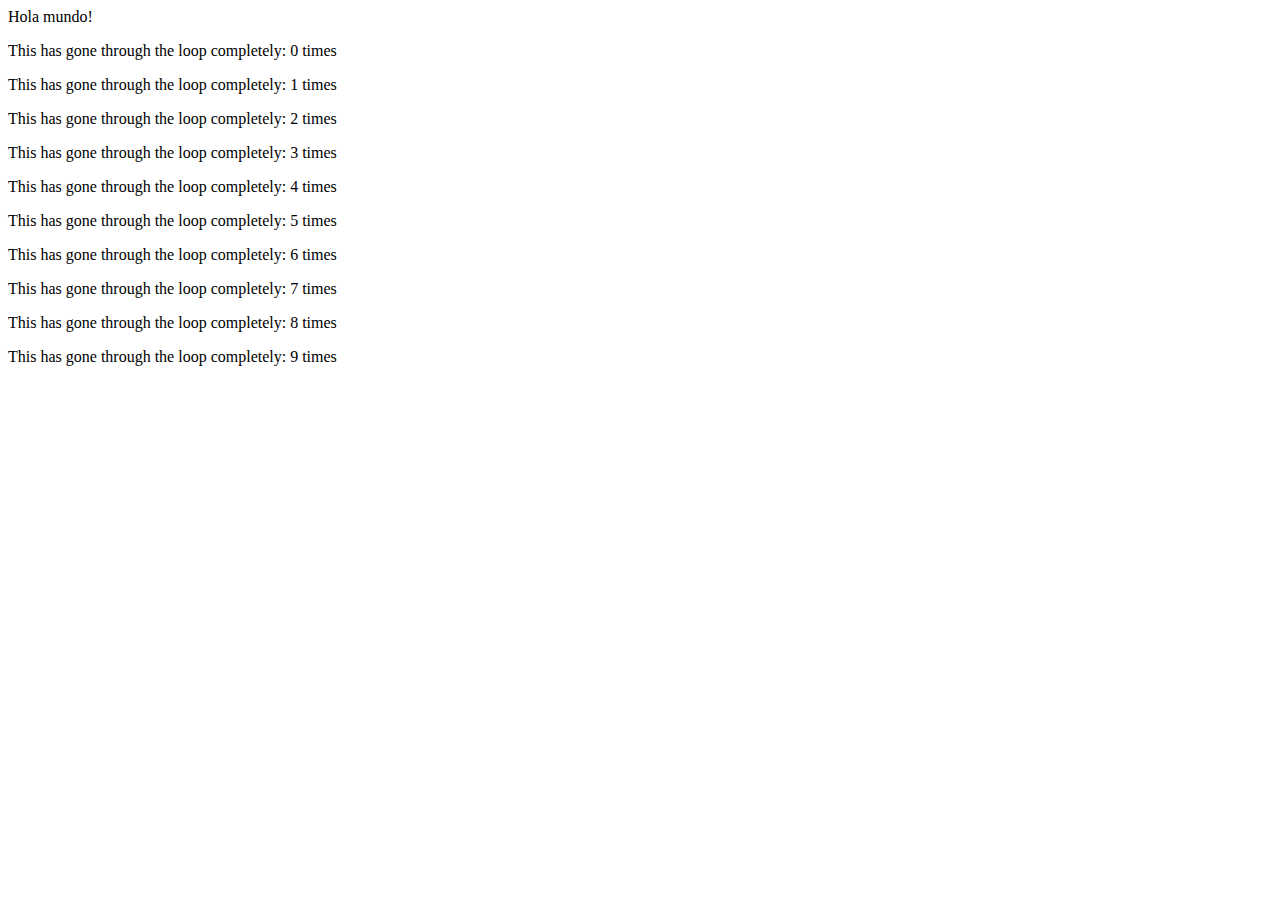
<file: Clase10/1-JQuery/index.html>
<!DOCTYPE html>
<html lang="en">
<head>
    <meta charset="UTF-8">
    <meta http-equiv="X-UA-Compatible" content="IE=edge">
    <meta name="viewport" content="width=device-width, initial-scale=1.0">
    <script src="https://ajax.googleapis.com/ajax/libs/jquery/3.3.1/jquery.min.js"></script>ojo con esta línea!
    <script src="js/1-jquery.js"></script> 
    <title>DOM Example</title>
</head>
<body>
    <!--Al igual que nuestro ejemplo con JS, este body no tiene elementos-->
</body>
</html>
</file>
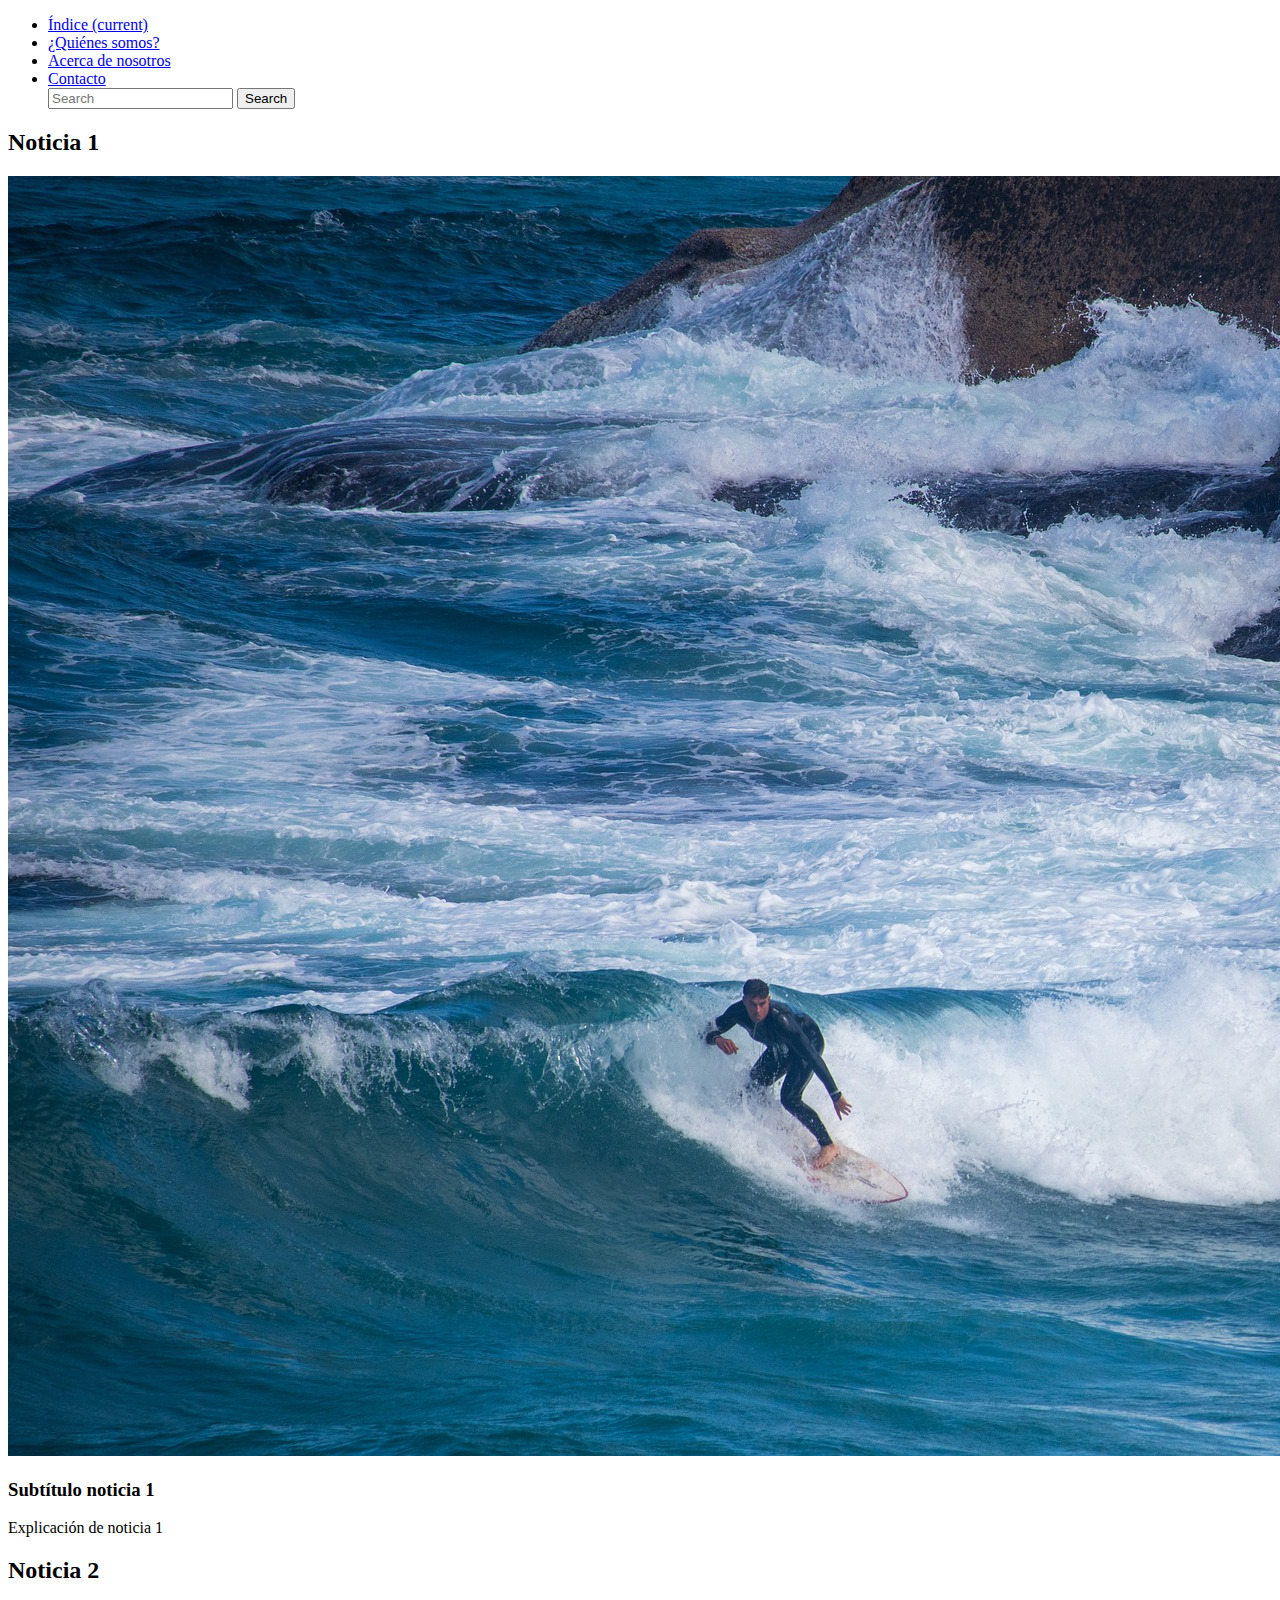
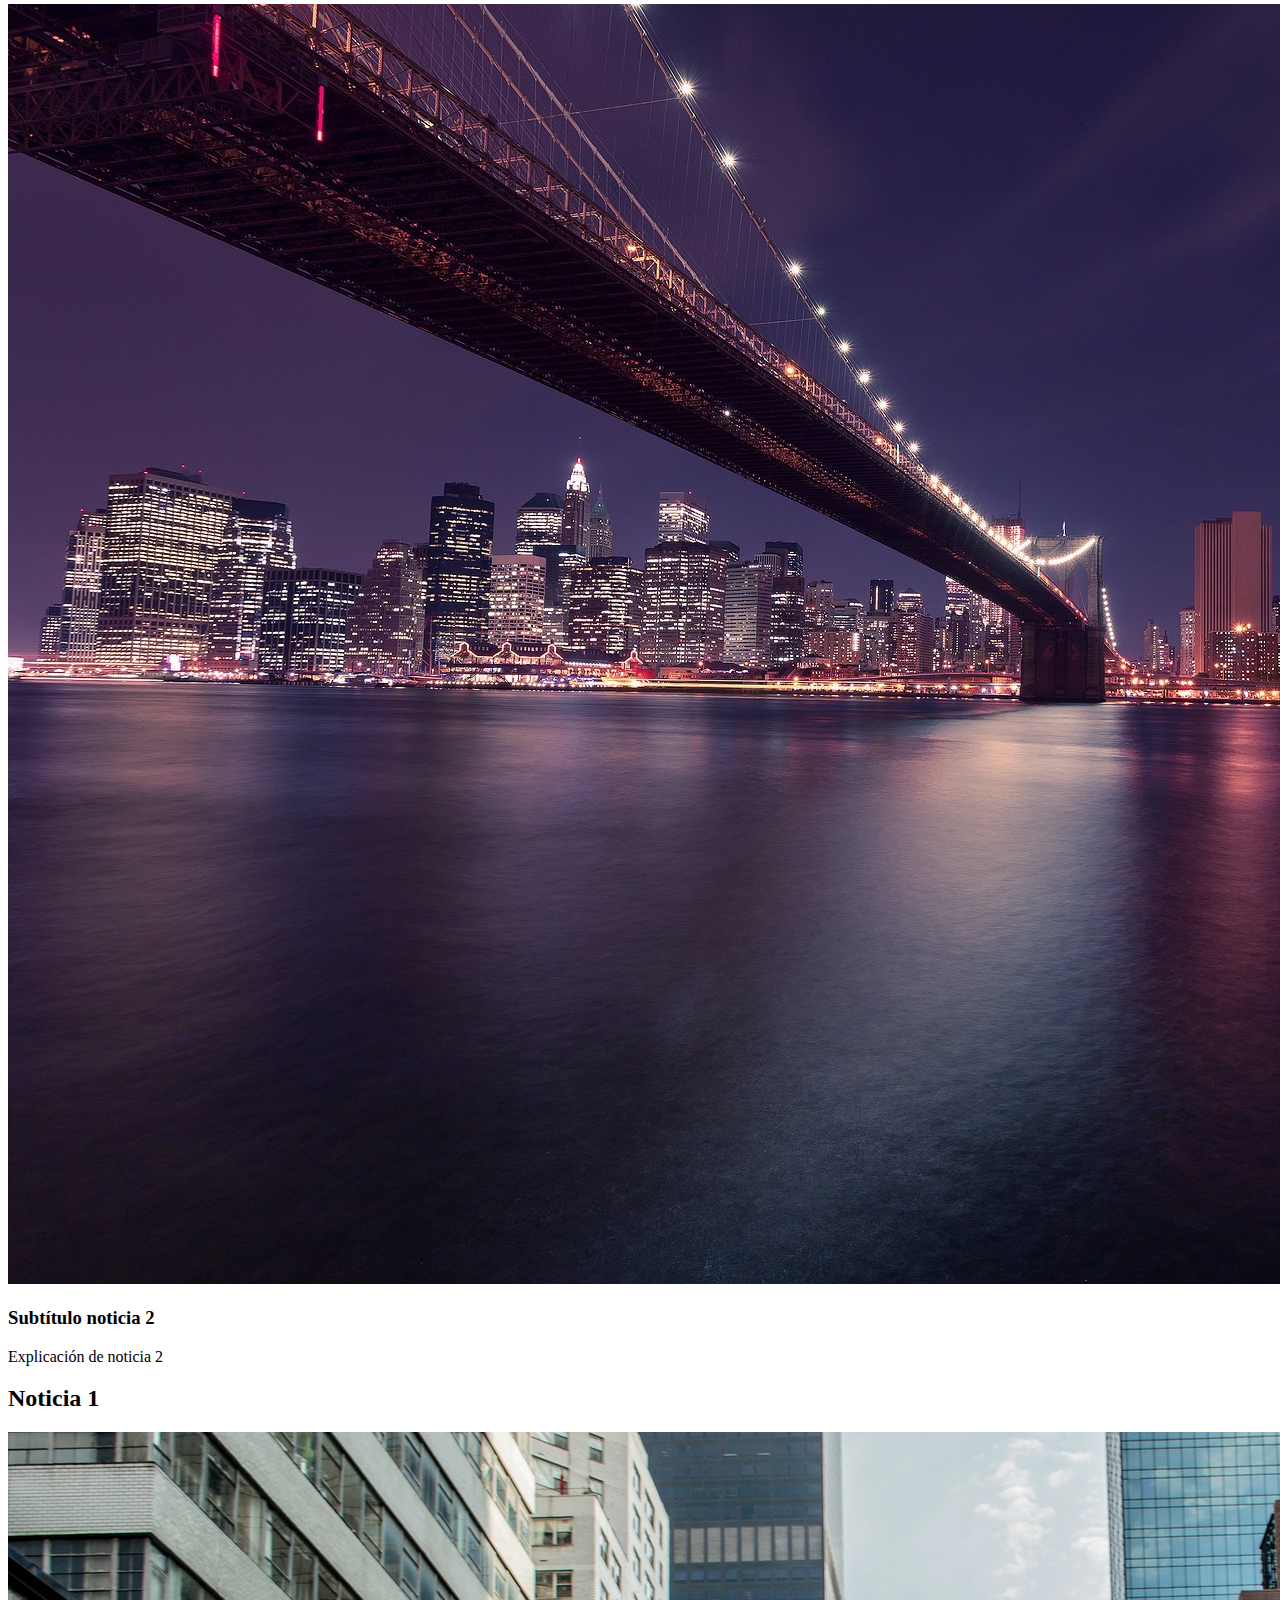
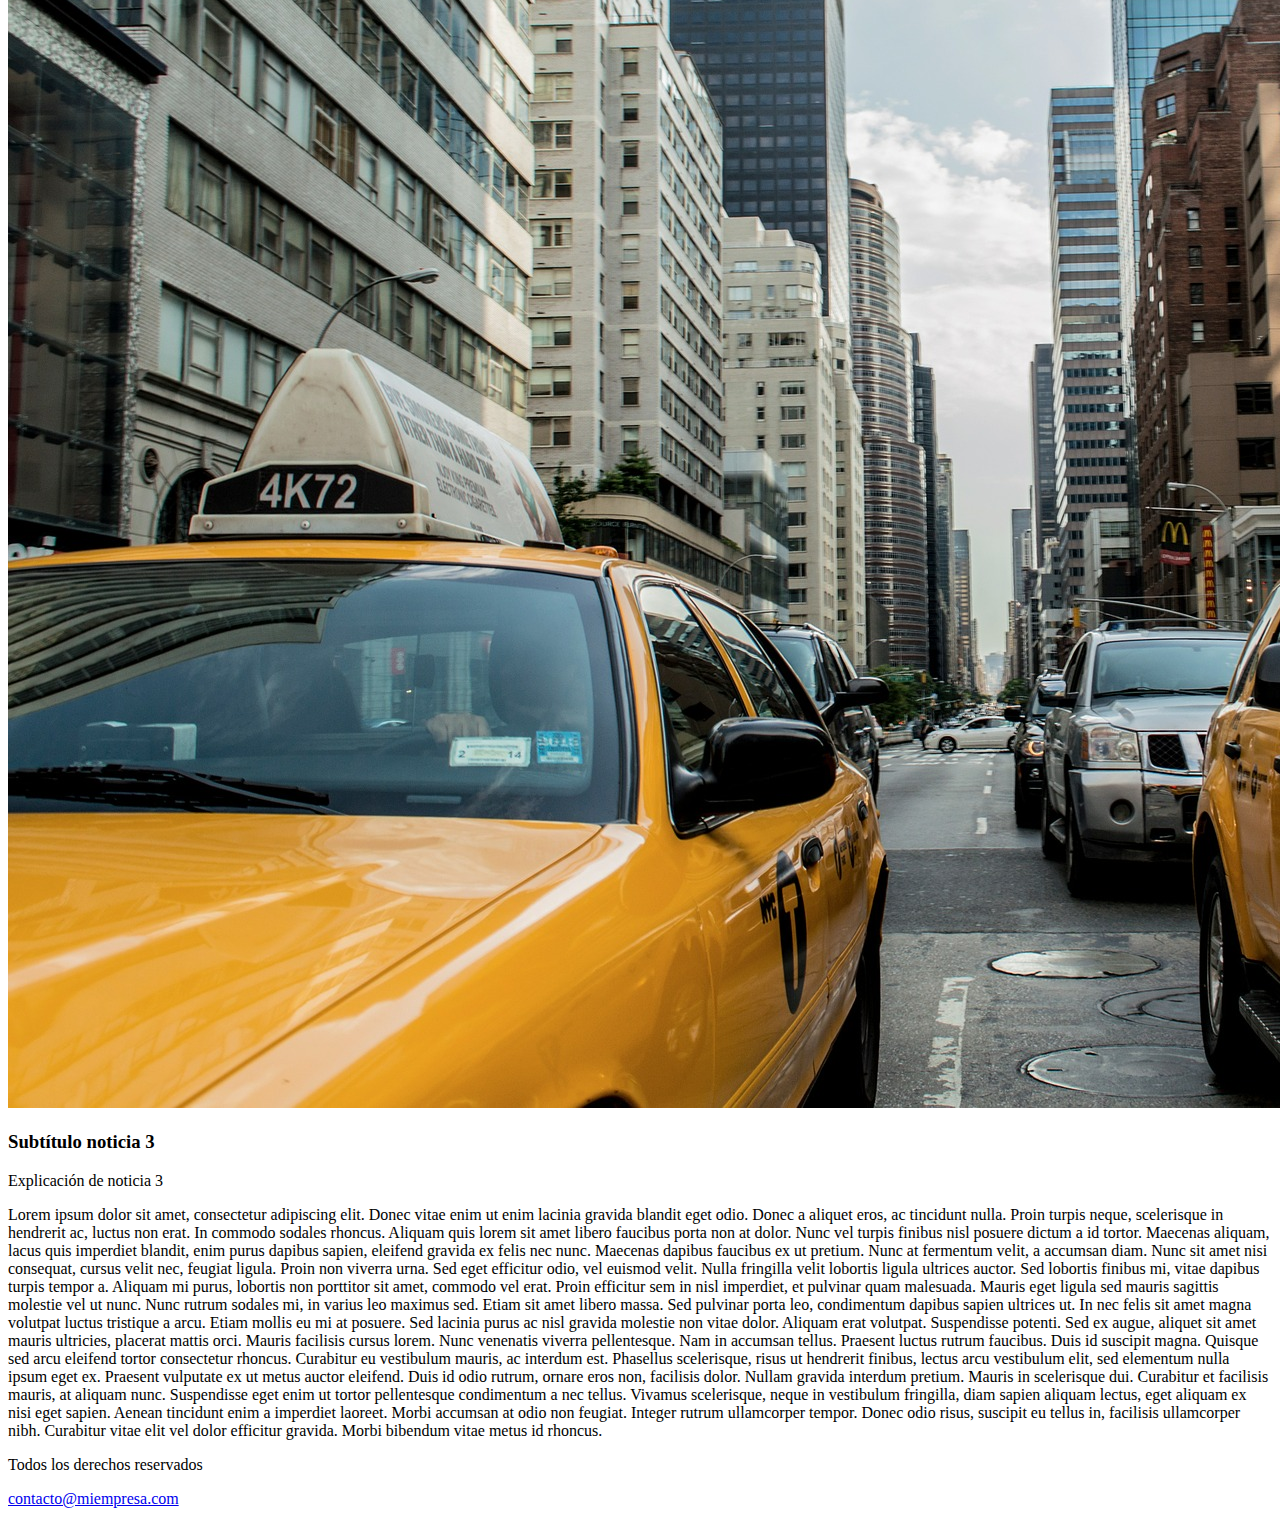
<file: Clase10/2-Bootstrap/index.html>
<!DOCTYPE html>
<html lang="en">
  <head>
    <meta charset="UTF-8" />
    <meta http-equiv="X-UA-Compatible" content="IE=edge" />
    <meta name="viewport" content="width=device-width, initial-scale=1.0" />
    <link
      rel="stylesheet"
      href="https://stackpath.bootstrapcdn.com/bootstrap/4.1.3/css/bootstrap.min.css"
      integrity="sha384-MCw98/SFnGE8fJT3GXwEOngsV7Zt27NXFoaoApmYm81iuXoPkFOJwJ8ERdknLPMO"
      crossorigin="anonymous"
    />
    <script
      src="https://code.jquery.com/jquery-3.3.1.slim.min.js"
      integrity="sha384-q8i/X+965DzO0rT7abK41JStQIAqVgRVzpbzo5smXKp4YfRvH+8abtTE1Pi6jizo"
      crossorigin="anonymous"
    ></script>
    <script
      src="https://cdnjs.cloudflare.com/ajax/libs/popper.js/1.14.3/umd/popper.min.js"
      integrity="sha384-ZMP7rVo3mIykV+2+9J3UJ46jBk0WLaUAdn689aCwoqbBJiSnjAK/l8WvCWPIPm49"
      crossorigin="anonymous"
    ></script>
    <script
      src="https://stackpath.bootstrapcdn.com/bootstrap/4.1.3/js/bootstrap.min.js"
      integrity="sha384-ChfqqxuZUCnJSK3+MXmPNIyE6ZbWh2IMqE241rYiqJxyMiZ6OW/JmZQ5stwEULTy"
      crossorigin="anonymous"
    ></script>

    <title>Mi empresa web page</title>
  </head>
  <body>
    <header>
      <nav class="navbar navbar-expand-lg navbar-scroll navbar-light bg-light border border-primary">
        <div class="collapse navbar-collapse" id="navbarNav">
          <ul class="navbar-nav">
            <li class="nav-item active">
              <a class="nav-link" href="#"
                >Índice <span class="sr-only">(current)</span></a
              >
            </li>
            <li class="nav-item">
              <a class="nav-link" href="#">¿Quiénes somos?</a>
            </li>
            <li class="nav-item">
              <a class="nav-link" href="#">Acerca de nosotros</a>
            </li>
            <li class="nav-item">
              <a class="nav-link disabled" href="#">Contacto</a>
            </li>
            <form class="d-flex">
              <input class="form-control me-2" type="search" placeholder="Search" aria-label="Search">
              <button class="btn btn-outline-success bg-secondary" type="submit">Search</button>
            </form>
          </ul>
        </div>
      </nav>
    </header>
    <main>
      <section>
        <section class="card border border-secondary bg-primary float-left" style="width: calc(100%/3);">
          <h2>Noticia 1</h2>
          <img src="images/foto1.jpg" alt="Esta es la primera foto" />
          <h3>Subtítulo noticia 1</h3>
          <p>Explicación de noticia 1</p>
        </section>
        <section class="card border border-secondary bg-primary float-left" style="width: calc(100%/3);">
          <h2>Noticia 2</h2>
          <img src="images/foto2.jpg" alt="Esta es la segunda foto" />
          <h3>Subtítulo noticia 2</h3>
          <p>Explicación de noticia 2</p>
        </section>
        <section class="card border border-secondary bg-primary float-left" style="width: calc(100%/3);">
          <h2>Noticia 1</h2>
          <img src="images/foto3.jpg" alt="Esta es la tercera foto" />
          <h3>Subtítulo noticia 3</h3>
          <p>Explicación de noticia 3</p>
        </section>
      </section>
      <div class="clearfix"></div>
      <section class=>
        <p>
          Lorem ipsum dolor sit amet, consectetur adipiscing elit. Donec vitae
          enim ut enim lacinia gravida blandit eget odio. Donec a aliquet eros,
          ac tincidunt nulla. Proin turpis neque, scelerisque in hendrerit ac,
          luctus non erat. In commodo sodales rhoncus. Aliquam quis lorem sit
          amet libero faucibus porta non at dolor. Nunc vel turpis finibus nisl
          posuere dictum a id tortor. Maecenas aliquam, lacus quis imperdiet
          blandit, enim purus dapibus sapien, eleifend gravida ex felis nec
          nunc. Maecenas dapibus faucibus ex ut pretium. Nunc at fermentum
          velit, a accumsan diam. Nunc sit amet nisi consequat, cursus velit
          nec, feugiat ligula. Proin non viverra urna. Sed eget efficitur odio,
          vel euismod velit. Nulla fringilla velit lobortis ligula ultrices
          auctor. Sed lobortis finibus mi, vitae dapibus turpis tempor a.
          Aliquam mi purus, lobortis non porttitor sit amet, commodo vel erat.
          Proin efficitur sem in nisl imperdiet, et pulvinar quam malesuada.
          Mauris eget ligula sed mauris sagittis molestie vel ut nunc. Nunc
          rutrum sodales mi, in varius leo maximus sed. Etiam sit amet libero
          massa. Sed pulvinar porta leo, condimentum dapibus sapien ultrices ut.
          In nec felis sit amet magna volutpat luctus tristique a arcu. Etiam
          mollis eu mi at posuere. Sed lacinia purus ac nisl gravida molestie
          non vitae dolor. Aliquam erat volutpat. Suspendisse potenti. Sed ex
          augue, aliquet sit amet mauris ultricies, placerat mattis orci. Mauris
          facilisis cursus lorem. Nunc venenatis viverra pellentesque. Nam in
          accumsan tellus. Praesent luctus rutrum faucibus. Duis id suscipit
          magna. Quisque sed arcu eleifend tortor consectetur rhoncus. Curabitur
          eu vestibulum mauris, ac interdum est. Phasellus scelerisque, risus ut
          hendrerit finibus, lectus arcu vestibulum elit, sed elementum nulla
          ipsum eget ex. Praesent vulputate ex ut metus auctor eleifend. Duis id
          odio rutrum, ornare eros non, facilisis dolor. Nullam gravida interdum
          pretium. Mauris in scelerisque dui. Curabitur et facilisis mauris, at
          aliquam nunc. Suspendisse eget enim ut tortor pellentesque condimentum
          a nec tellus. Vivamus scelerisque, neque in vestibulum fringilla, diam
          sapien aliquam lectus, eget aliquam ex nisi eget sapien. Aenean
          tincidunt enim a imperdiet laoreet. Morbi accumsan at odio non
          feugiat. Integer rutrum ullamcorper tempor. Donec odio risus, suscipit
          eu tellus in, facilisis ullamcorper nibh. Curabitur vitae elit vel
          dolor efficitur gravida. Morbi bibendum vitae metus id rhoncus.
        </p>
      </section>
    </main>
    <footer>
      <p class="float-left">Todos los derechos reservados  </p>
      <p><a href="mailto:contacto@miempresa.com">contacto@miempresa.com</a></p>
    </footer>
  </body>
</html>
</file>
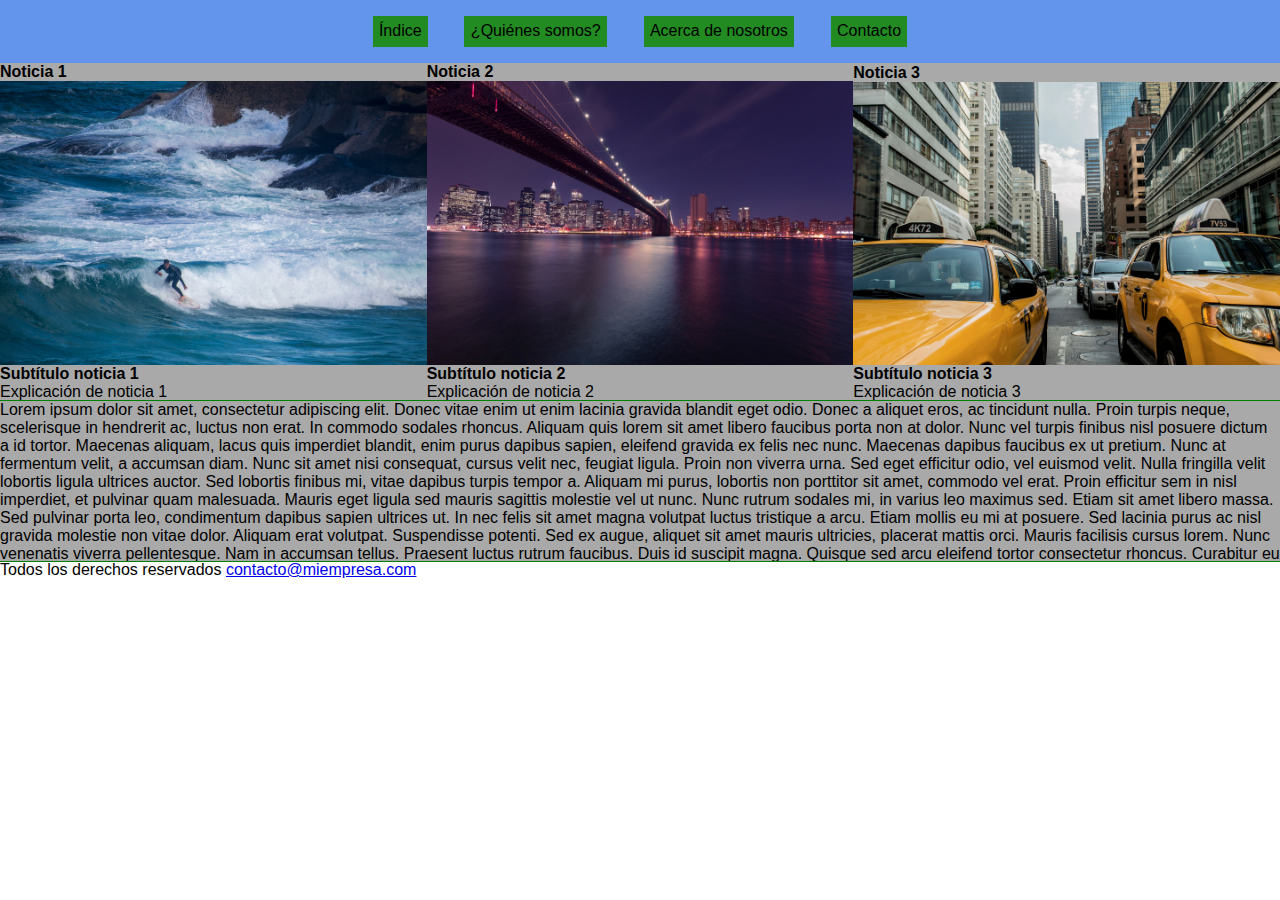
<file: Clase5/4-myFirstWebPage/index.html>
<!DOCTYPE html>
<html lang="en">
  <head>
    <meta charset="UTF-8" />
    <meta http-equiv="X-UA-Compatible" content="IE=edge" />
    <meta name="viewport" content="width=device-width, initial-scale=1.0" />
    <link rel="stylesheet" href="css/estilo.css" />
    <title>Mi empresa web page</title>
  </head>
  <body>
    <header>
      <nav class="navbar">
        <ul>
          <li>Índice</li>
          <li>¿Quiénes somos?</li>
          <li>Acerca de nosotros</li>
          <li>Contacto</li>
        </ul>
      </nav>
    </header>
    <main>
      <section class="container">
        <section class="news">
          <h1>Noticia 1</h1>
          <img src="images/foto1.jpg" alt="Esta es la primera foto" />
          <h2>Subtítulo noticia 1</h2>
          <p>Explicación de noticia 1</p>
        </section>
        <section class="news">
          <h1>Noticia 2</h1>
          <img src="images/foto2.jpg" alt="Esta es la segunda foto" />
          <h2>Subtítulo noticia 2</h2>
          <p>Explicación de noticia 2</p>
        </section>
        <section class="news">
          <h1>Noticia 3</h1>
          <img src="images/foto3.jpg" alt="Esta es la tercera foto" />
          <h2>Subtítulo noticia 3</h2>
          <p>Explicación de noticia 3</p>
        </section>
      </section>
      <section class="texto">
        <p>
          Lorem ipsum dolor sit amet, consectetur adipiscing elit. Donec vitae
          enim ut enim lacinia gravida blandit eget odio. Donec a aliquet eros,
          ac tincidunt nulla. Proin turpis neque, scelerisque in hendrerit ac,
          luctus non erat. In commodo sodales rhoncus. Aliquam quis lorem sit
          amet libero faucibus porta non at dolor. Nunc vel turpis finibus nisl
          posuere dictum a id tortor. Maecenas aliquam, lacus quis imperdiet
          blandit, enim purus dapibus sapien, eleifend gravida ex felis nec
          nunc. Maecenas dapibus faucibus ex ut pretium. Nunc at fermentum
          velit, a accumsan diam. Nunc sit amet nisi consequat, cursus velit
          nec, feugiat ligula. Proin non viverra urna. Sed eget efficitur odio,
          vel euismod velit. Nulla fringilla velit lobortis ligula ultrices
          auctor. Sed lobortis finibus mi, vitae dapibus turpis tempor a.
          Aliquam mi purus, lobortis non porttitor sit amet, commodo vel erat.
          Proin efficitur sem in nisl imperdiet, et pulvinar quam malesuada.
          Mauris eget ligula sed mauris sagittis molestie vel ut nunc. Nunc
          rutrum sodales mi, in varius leo maximus sed. Etiam sit amet libero
          massa. Sed pulvinar porta leo, condimentum dapibus sapien ultrices ut.
          In nec felis sit amet magna volutpat luctus tristique a arcu. Etiam
          mollis eu mi at posuere. Sed lacinia purus ac nisl gravida molestie
          non vitae dolor. Aliquam erat volutpat. Suspendisse potenti. Sed ex
          augue, aliquet sit amet mauris ultricies, placerat mattis orci. Mauris
          facilisis cursus lorem. Nunc venenatis viverra pellentesque. Nam in
          accumsan tellus. Praesent luctus rutrum faucibus. Duis id suscipit
          magna. Quisque sed arcu eleifend tortor consectetur rhoncus. Curabitur
          eu vestibulum mauris, ac interdum est. Phasellus scelerisque, risus ut
          hendrerit finibus, lectus arcu vestibulum elit, sed elementum nulla
          ipsum eget ex. Praesent vulputate ex ut metus auctor eleifend. Duis id
          odio rutrum, ornare eros non, facilisis dolor. Nullam gravida interdum
          pretium. Mauris in scelerisque dui. Curabitur et facilisis mauris, at
          aliquam nunc. Suspendisse eget enim ut tortor pellentesque condimentum
          a nec tellus. Vivamus scelerisque, neque in vestibulum fringilla, diam
          sapien aliquam lectus, eget aliquam ex nisi eget sapien. Aenean
          tincidunt enim a imperdiet laoreet. Morbi accumsan at odio non
          feugiat. Integer rutrum ullamcorper tempor. Donec odio risus, suscipit
          eu tellus in, facilisis ullamcorper nibh. Curabitur vitae elit vel
          dolor efficitur gravida. Morbi bibendum vitae metus id rhoncus.
        </p>
      </section>
    </main>
    <footer>
      <p>Todos los derechos reservados</p>
      <p><a href="mailto:contacto@miempresa.com">contacto@miempresa.com</a></p>
    </footer>
  </body>
</html>
</file>
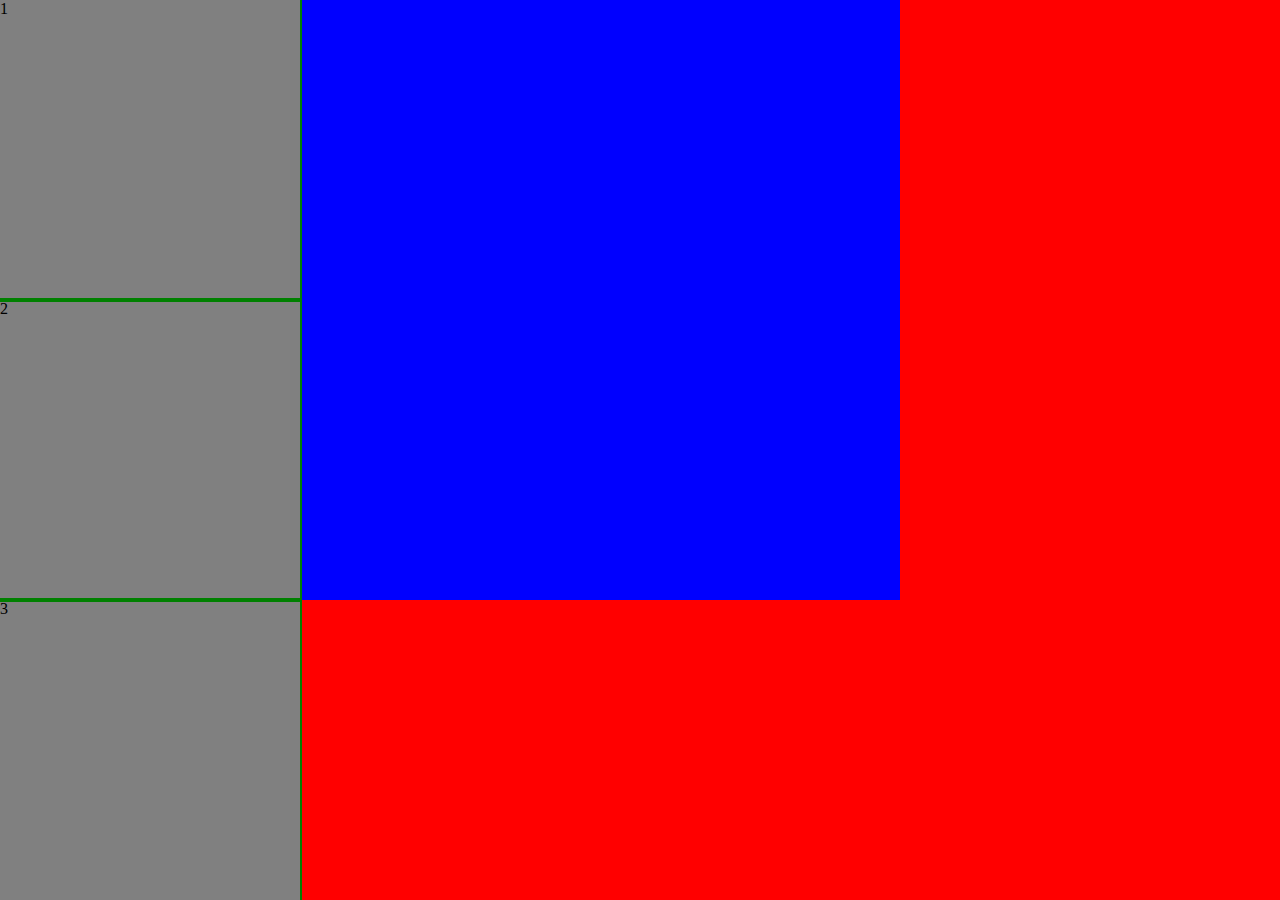
<file: Clase8/CodigoClase/0-Flex/index.html>
<!DOCTYPE html>
<html lang="en">
<head>
    <meta charset="UTF-8">
    <meta http-equiv="X-UA-Compatible" content="IE=edge">
    <meta name="viewport" content="width=device-width, initial-scale=1.0">
    <link rel="stylesheet" href="css/estilo.css">
    <title>Flex</title>
</head>
<body>
    <div id="container">
        <div class="cajas">1</div>
        <div class="cajas">2</div>
        <div class="cajas">3</div>
    </div>
</body>
</html>
</file>
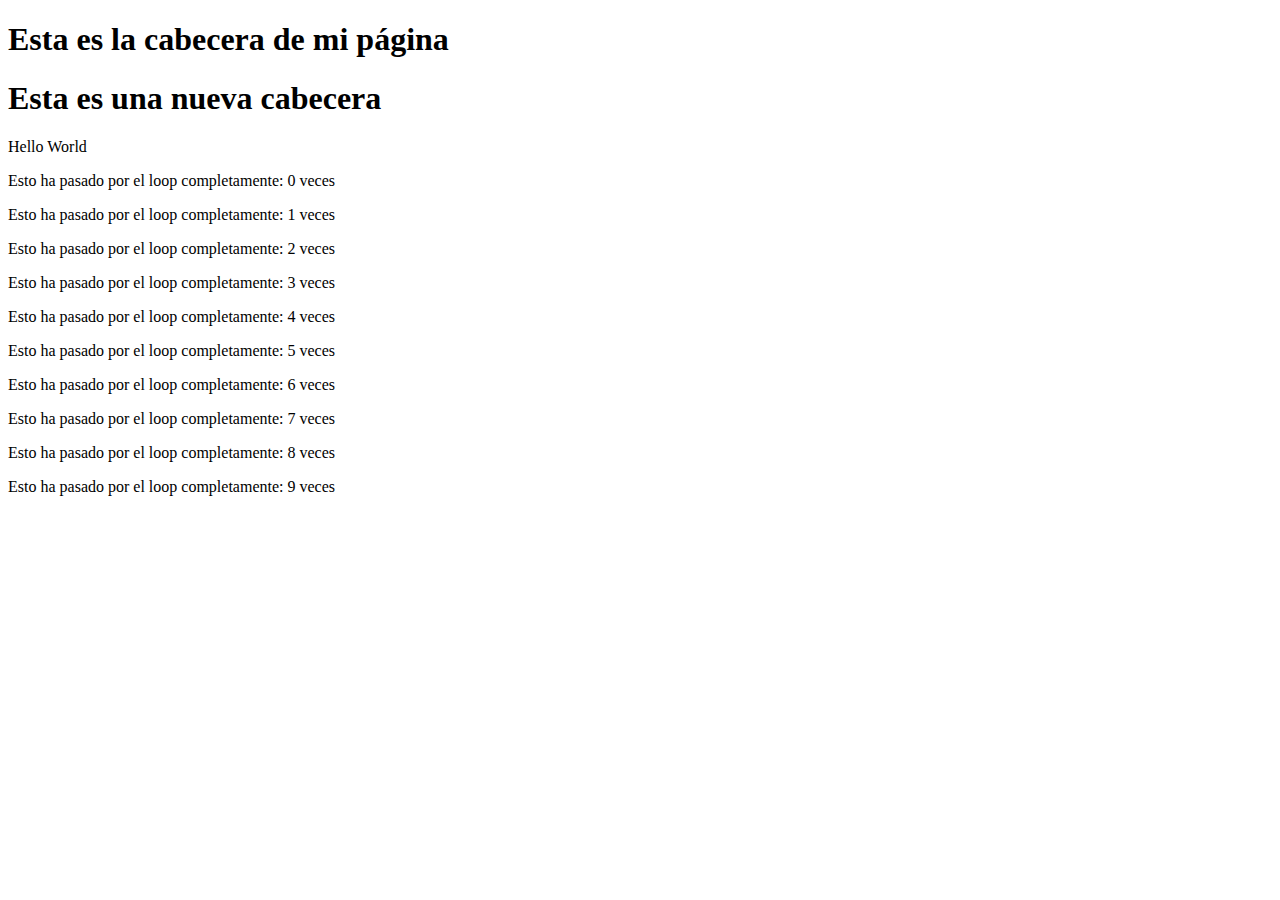
<file: Clase8/CodigoClase/1-DOM/index.html>
<!DOCTYPE html>
<html lang="en">
<head>
    <meta charset="UTF-8">
    <meta http-equiv="X-UA-Compatible" content="IE=edge">
    <meta name="viewport" content="width=device-width, initial-scale=1.0">
    <script src="js/dom.js"></script> <!--En este punto se ejecuta inmediatamente el código js-->
    <title>DOM Example</title>
</head>
<body>
    <!-- Esto es "dentro" de la etiqueta body-->
</body>
</html>
</file>
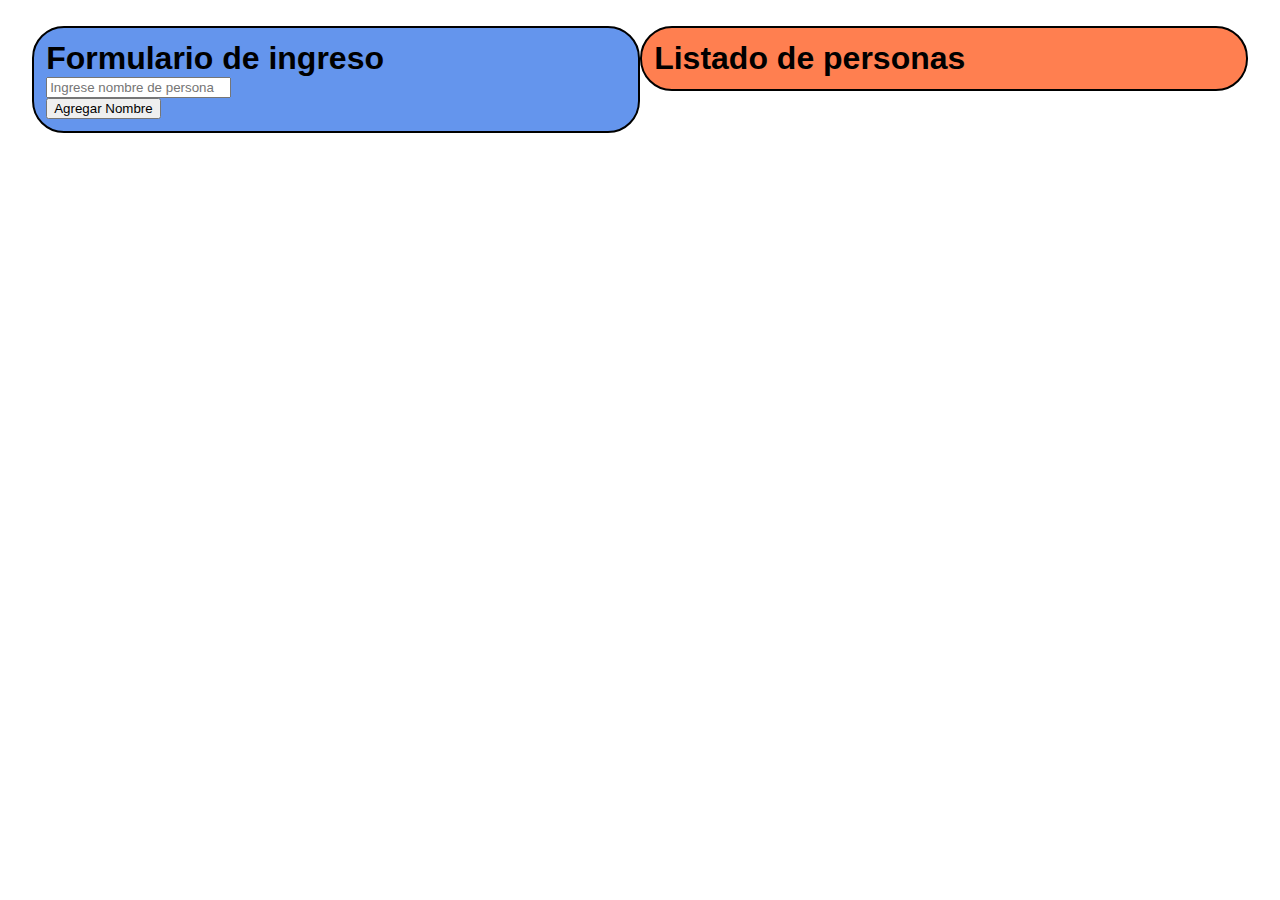
<file: Clase8/CodigoClase/2-ListPeople/index.html>
<!DOCTYPE html>
<html lang="en">
  <head>
    <meta charset="UTF-8" />
    <meta http-equiv="X-UA-Compatible" content="IE=edge" />
    <meta name="viewport" content="width=device-width, initial-scale=1.0" />
    <link rel="stylesheet" href="css/estilo.css" />
    <script src="js/scripts.js"></script>
    <title>Lista de Personas</title>
  </head>
  <body>
    <div id="container">
      <section id="form-container">
        <h1>Formulario de ingreso</h1>
        <input
          id="nombre"
          type="text"
          placeholder="Ingrese nombre de persona"
        />
        <button id="boton" onclick="addName()">Agregar Nombre</button>
      </section>
      <section id="list-container">
        <h1>Listado de personas</h1>
        <ul id="listado"></ul>
      </section>
    </div>
  </body>
</html>
</file>
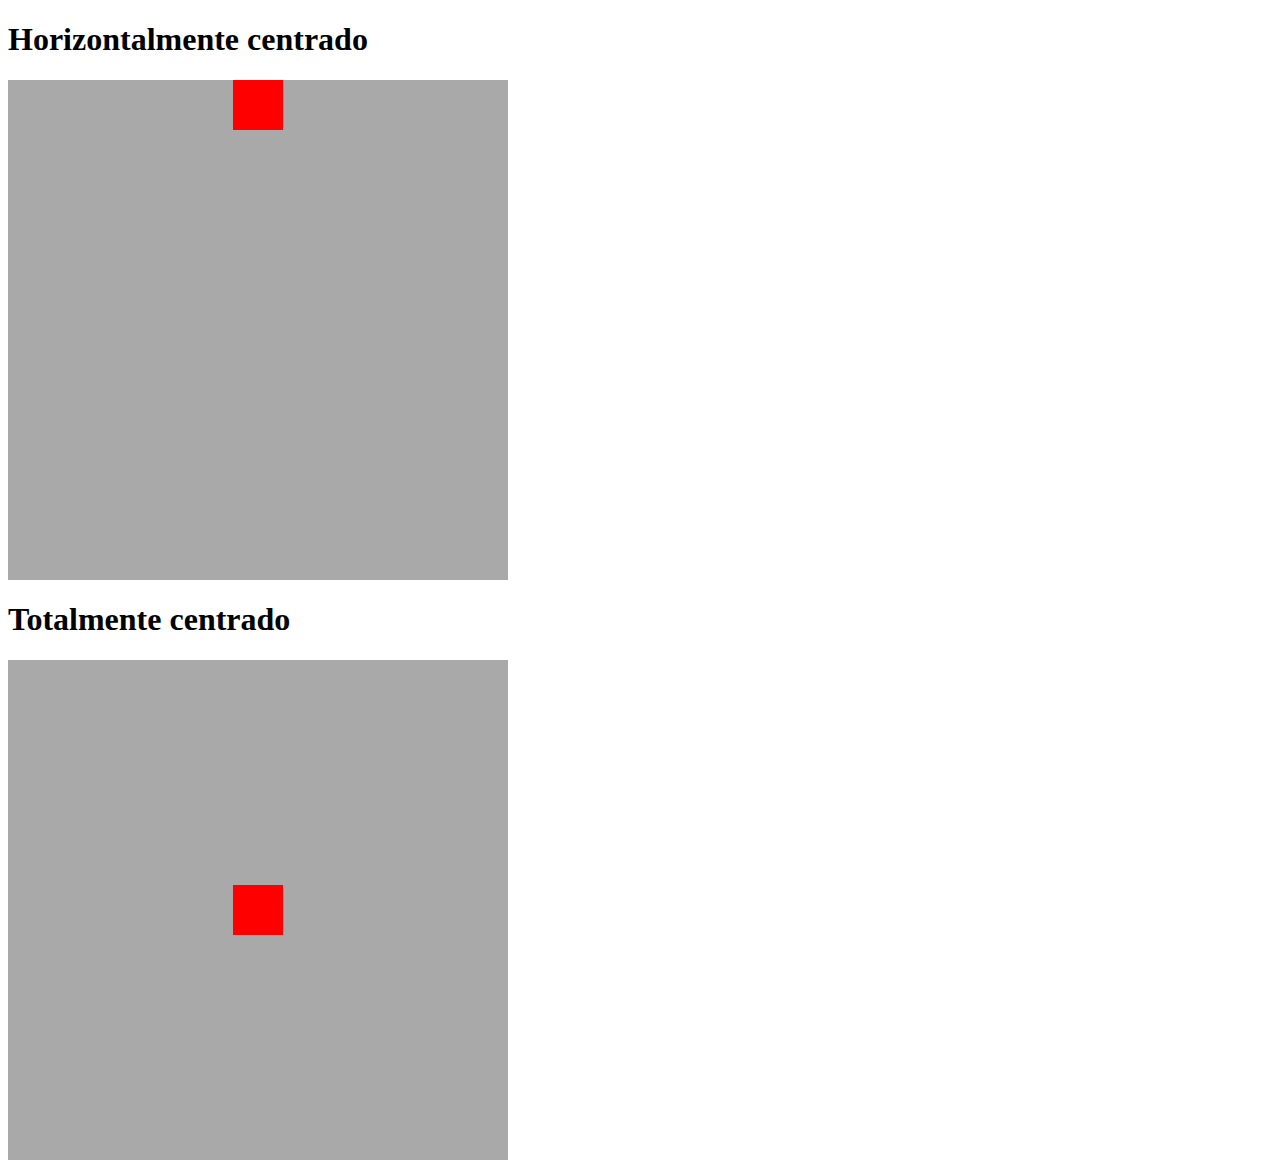
<file: Clase9/CodigoClase/1-centering/index.html>
<!DOCTYPE html>
<html lang="en">
<head>
    <meta charset="UTF-8">
    <meta http-equiv="X-UA-Compatible" content="IE=edge">
    <meta name="viewport" content="width=device-width, initial-scale=1.0">
    <link rel="stylesheet" href="css/estilo.css">
    <title>Centering</title>
</head>
<body>
    <h1>Horizontalmente centrado</h1>
    <div class="container">
        <div class="box1"></div>
    </div>
    <h1>Totalmente centrado</h1>
    <div class="container">
        <div class="box2"></div>
    </div>
</body>
</html>
</file>
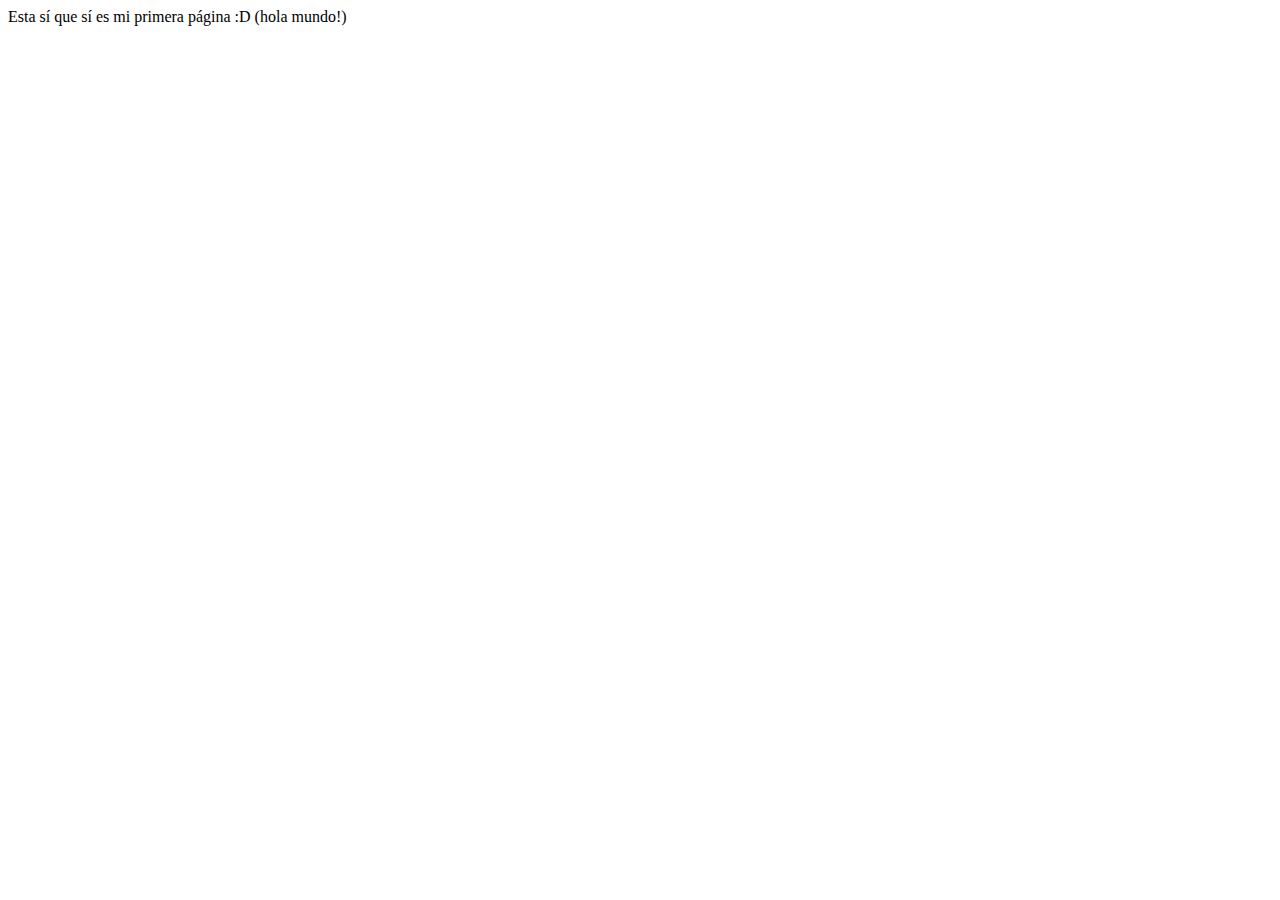
<file: 0-MiPrimeraPagina/holamundo.html>
<!-- Esto representa un comentario en código html. Puedes verificar que
a pesar de estar escribiendo en nuestro archivo, esto no 
se ve reflejado en nuestra página -->
<!DOCTYPE html>
<!-- A continuación indicaremos la estructura que tiene
esta página-->
<html>
    <!-- Entre las etiquetas <html> y </html> debemos
    definir toda la estructura de nuestra página web-->
    <head>
        <!-- En head definimos todos aquellos elementos que
        queremos que se carguen ANTES de mostrar el contenido
        de nuestra página-->
        <title>Hola Coding Dojo!</title>
    </head>

    <body>
        <!-- Dentro de la etiqueta body definimos todo el 
        contenido de nuestra página-->
        Esta sí que sí es mi primera página :D (hola mundo!)
    </body>


</html>
</file>
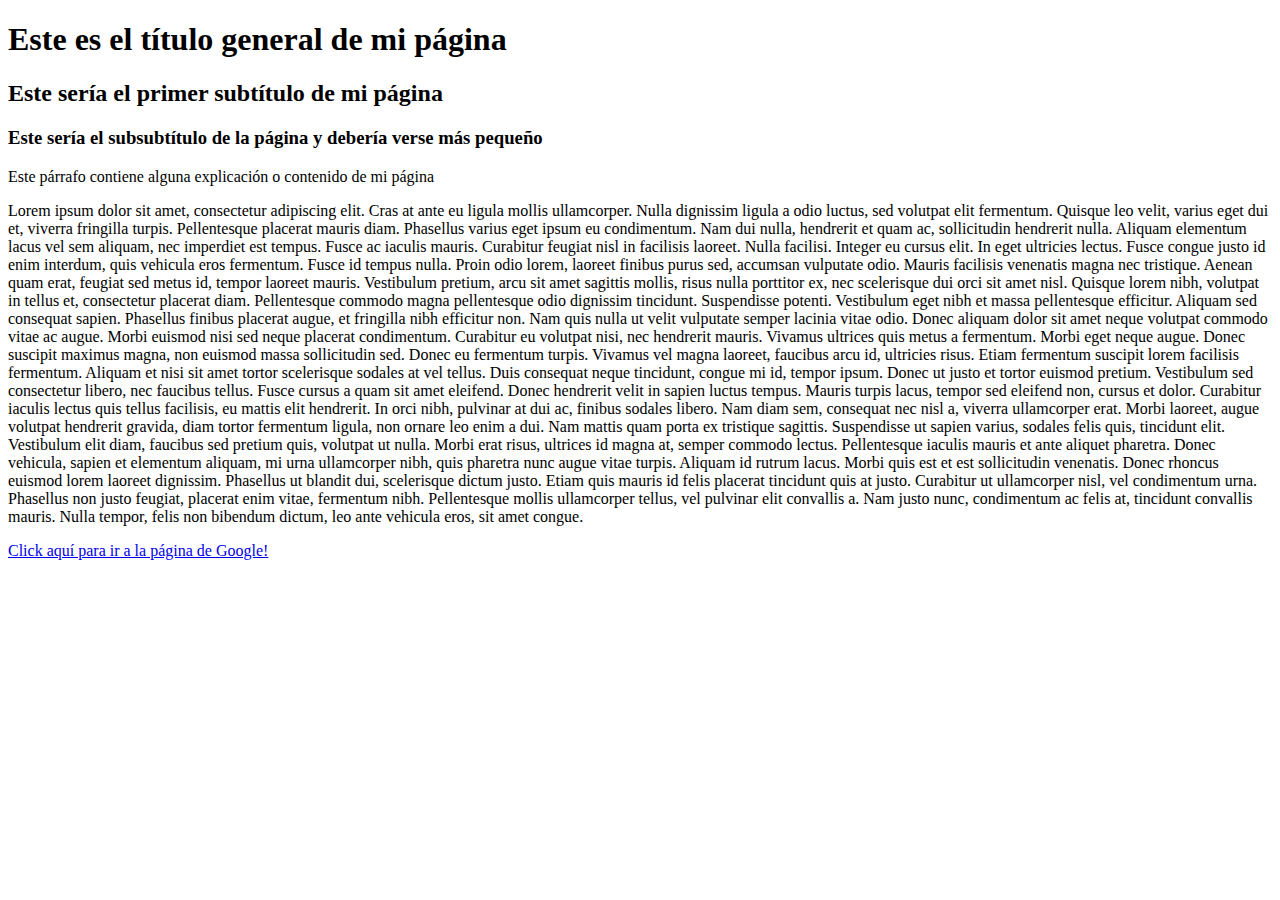
<file: 1-etiquetas/etiquetas.html>
<!DOCTYPE html>
<html lang="en">
  <head>
    <!-- la opción charset en la etiqueta meta, indica la codificación
    de caracteres de tu página. Si bien puedes indicar codificaciones
    diferentes, UTF-8 es una de las más utilizadas.-->
    <meta charset="UTF-8" />
    <!--Esta etiqueta meta con sus respectivas modificaciones,
    se agregan de manera automática para indicar compatibilidad
    con los navegadores de microsoft-->
    <meta http-equiv="X-UA-Compatible" content="IE=edge" />
    <!--Esta etiqueta meta con sus respectivas modificaciones,
    está orientada a las dimensiones y escalas de la página (inicialmente)-->
    <meta name="viewport" content="width=device-width, initial-scale=1.0" />
    <title>Etiquetas</title>
  </head>
  <body>
    <!--Etiquetas de cabecera/Headers-->
    <h1>Este es el título general de mi página</h1>
    <h2>Este sería el primer subtítulo de mi página</h2>
    <h3>Este sería el subsubtítulo de la página y debería verse más pequeño</h3>

    <!--Párrafos-->
    <p>Este párrafo contiene alguna explicación o contenido de mi página</p>
    <p>
      Lorem ipsum dolor sit amet, consectetur adipiscing elit. Cras at ante eu
      ligula mollis ullamcorper. Nulla dignissim ligula a odio luctus, sed
      volutpat elit fermentum. Quisque leo velit, varius eget dui et, viverra
      fringilla turpis. Pellentesque placerat mauris diam. Phasellus varius eget
      ipsum eu condimentum. Nam dui nulla, hendrerit et quam ac, sollicitudin
      hendrerit nulla. Aliquam elementum lacus vel sem aliquam, nec imperdiet
      est tempus. Fusce ac iaculis mauris. Curabitur feugiat nisl in facilisis
      laoreet. Nulla facilisi. Integer eu cursus elit. In eget ultricies lectus.
      Fusce congue justo id enim interdum, quis vehicula eros fermentum. Fusce
      id tempus nulla. Proin odio lorem, laoreet finibus purus sed, accumsan
      vulputate odio. Mauris facilisis venenatis magna nec tristique. Aenean
      quam erat, feugiat sed metus id, tempor laoreet mauris. Vestibulum
      pretium, arcu sit amet sagittis mollis, risus nulla porttitor ex, nec
      scelerisque dui orci sit amet nisl. Quisque lorem nibh, volutpat in tellus
      et, consectetur placerat diam. Pellentesque commodo magna pellentesque
      odio dignissim tincidunt. Suspendisse potenti. Vestibulum eget nibh et
      massa pellentesque efficitur. Aliquam sed consequat sapien. Phasellus
      finibus placerat augue, et fringilla nibh efficitur non. Nam quis nulla ut
      velit vulputate semper lacinia vitae odio. Donec aliquam dolor sit amet
      neque volutpat commodo vitae ac augue. Morbi euismod nisi sed neque
      placerat condimentum. Curabitur eu volutpat nisi, nec hendrerit mauris.
      Vivamus ultrices quis metus a fermentum. Morbi eget neque augue. Donec
      suscipit maximus magna, non euismod massa sollicitudin sed. Donec eu
      fermentum turpis. Vivamus vel magna laoreet, faucibus arcu id, ultricies
      risus. Etiam fermentum suscipit lorem facilisis fermentum. Aliquam et nisi
      sit amet tortor scelerisque sodales at vel tellus. Duis consequat neque
      tincidunt, congue mi id, tempor ipsum. Donec ut justo et tortor euismod
      pretium. Vestibulum sed consectetur libero, nec faucibus tellus. Fusce
      cursus a quam sit amet eleifend. Donec hendrerit velit in sapien luctus
      tempus. Mauris turpis lacus, tempor sed eleifend non, cursus et dolor.
      Curabitur iaculis lectus quis tellus facilisis, eu mattis elit hendrerit.
      In orci nibh, pulvinar at dui ac, finibus sodales libero. Nam diam sem,
      consequat nec nisl a, viverra ullamcorper erat. Morbi laoreet, augue
      volutpat hendrerit gravida, diam tortor fermentum ligula, non ornare leo
      enim a dui. Nam mattis quam porta ex tristique sagittis. Suspendisse ut
      sapien varius, sodales felis quis, tincidunt elit. Vestibulum elit diam,
      faucibus sed pretium quis, volutpat ut nulla. Morbi erat risus, ultrices
      id magna at, semper commodo lectus. Pellentesque iaculis mauris et ante
      aliquet pharetra. Donec vehicula, sapien et elementum aliquam, mi urna
      ullamcorper nibh, quis pharetra nunc augue vitae turpis. Aliquam id rutrum
      lacus. Morbi quis est et est sollicitudin venenatis. Donec rhoncus euismod
      lorem laoreet dignissim. Phasellus ut blandit dui, scelerisque dictum
      justo. Etiam quis mauris id felis placerat tincidunt quis at justo.
      Curabitur ut ullamcorper nisl, vel condimentum urna. Phasellus non justo
      feugiat, placerat enim vitae, fermentum nibh. Pellentesque mollis
      ullamcorper tellus, vel pulvinar elit convallis a. Nam justo nunc,
      condimentum ac felis at, tincidunt convallis mauris. Nulla tempor, felis
      non bibendum dictum, leo ante vehicula eros, sit amet congue.
    </p>
    <!--Enlaces-->
    <a href="https://www.google.com/">Click aquí para ir a la página de Google!</a>
  </body>
</html>
</file>
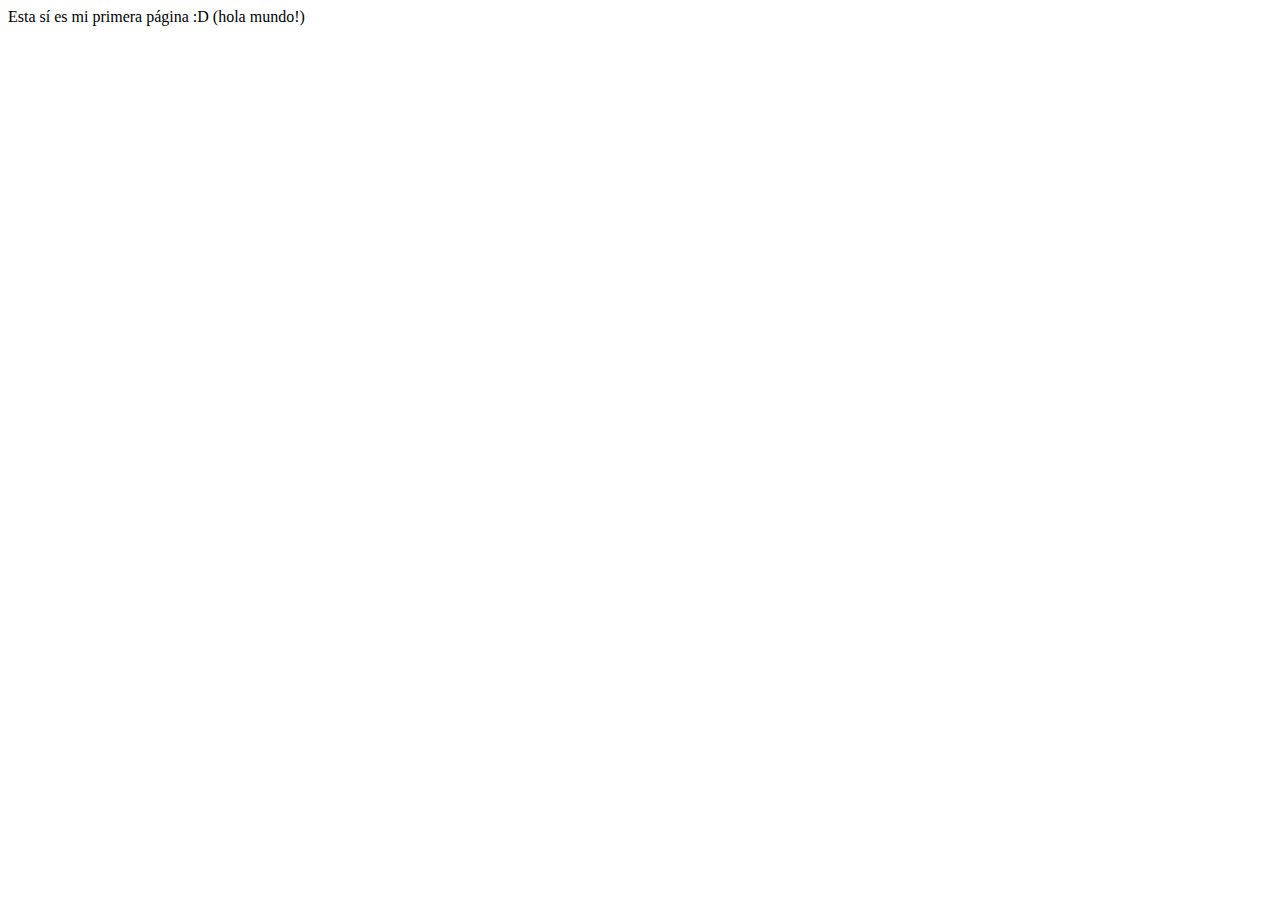
<file: Clase1/1-holamundo.html>
<!DOCTYPE html>
<html>
    <!--
        La cabecera tiene por funcionalidad realizar todas las precargas
        y configuraciones "previas" al momento de mostrar la página
        al usuario.
    -->
    <head>
        <title>Hola Coding Dojo!</title>
    </head>
    <!--
        La etiqueta body (cuerpo de la página) es la etiqueta encargada de 
        almacenar toda la estructura (esqueleto) de nuestra página a nivel
        visual.
    -->
    <body>
        Esta sí es mi primera página :D (hola mundo!)
    </body>
</html>
</file>
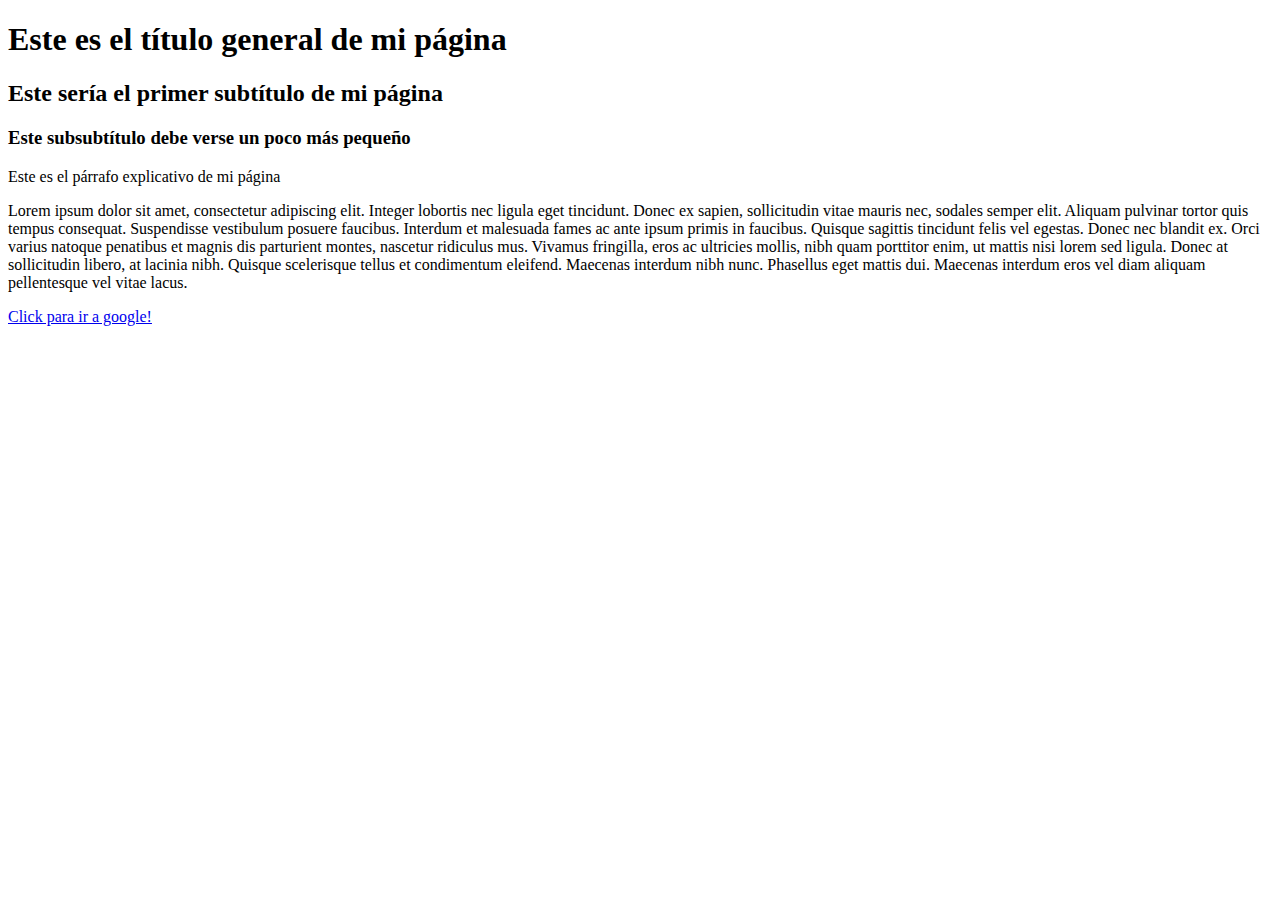
<file: Clase2/2-etiquetas.html>
<!DOCTYPE html>
<html lang="en">
  <head>
    <meta charset="UTF-8" />
    <meta http-equiv="X-UA-Compatible" content="IE=edge" />
    <meta name="viewport" content="width=device-width, initial-scale=1.0" />
    <title>Document</title>
  </head>
  <body>
    <!--Cabecera/Headers-->
    <h1>Este es el título general de mi página</h1>
    <h2>Este sería el primer subtítulo de mi página</h2>
    <h3>Este subsubtítulo debe verse un poco más pequeño</h3>
    <!--Párrafos-->
    <p>Este es el párrafo explicativo de mi página</p>
    <p>
      Lorem ipsum dolor sit amet, consectetur adipiscing elit. Integer lobortis
      nec ligula eget tincidunt. Donec ex sapien, sollicitudin vitae mauris nec,
      sodales semper elit. Aliquam pulvinar tortor quis tempus consequat.
      Suspendisse vestibulum posuere faucibus. Interdum et malesuada fames ac
      ante ipsum primis in faucibus. Quisque sagittis tincidunt felis vel
      egestas. Donec nec blandit ex. Orci varius natoque penatibus et magnis dis
      parturient montes, nascetur ridiculus mus. Vivamus fringilla, eros ac
      ultricies mollis, nibh quam porttitor enim, ut mattis nisi lorem sed
      ligula. Donec at sollicitudin libero, at lacinia nibh. Quisque scelerisque
      tellus et condimentum eleifend. Maecenas interdum nibh nunc. Phasellus
      eget mattis dui. Maecenas interdum eros vel diam aliquam pellentesque vel
      vitae lacus. 
    </p>
    <!--Enlaces-->
    <a href="https://www.google.com">Click para ir a google!</a>
  </body>
</html>
</file>
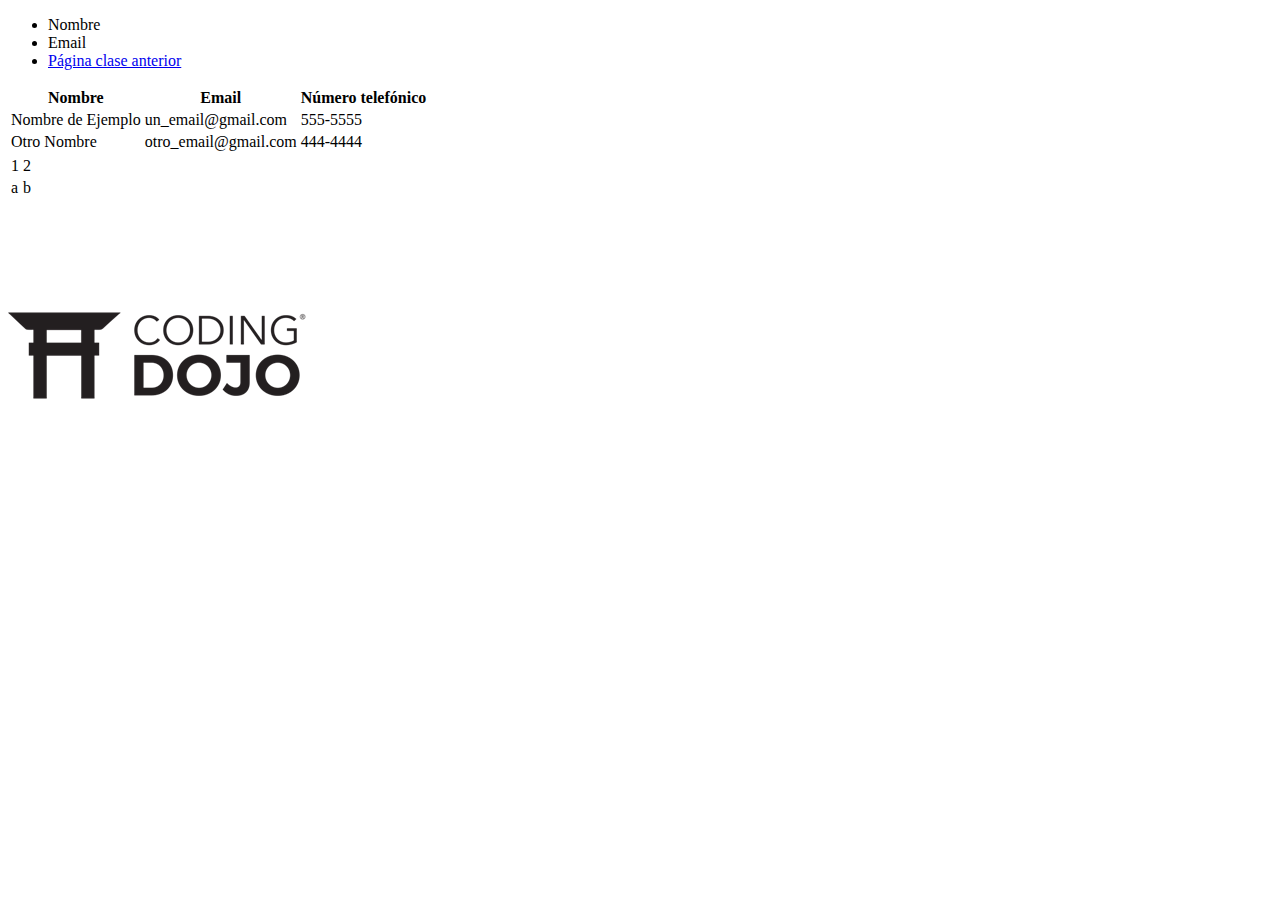
<file: Clase3/3-masetiquetas.html>
<!DOCTYPE html>
<html lang="en">
<head>
    <meta charset="UTF-8">
    <meta http-equiv="X-UA-Compatible" content="IE=edge">
    <meta name="viewport" content="width=device-width, initial-scale=1.0">
    <title>Etiquetas</title>
</head>
<body>
    <!--
        Listas: Pueden ser listas ordenadas <ol> como
            desordenadas <ul>
    -->
    <ul>
        <li>Nombre</li>
        <li>Email</li>
        <li><a href="../Clase2/2-etiquetas.html">Página clase anterior</a></li>
    </ul>
    <!--
        Tablas: Las tablas van a tener una cabecera (head) y un cuerpo (body)
        La cabecera (head) tiene filas (tr) y columnas (th)
        El cuerpo  (body) tiene filas (tr) y columnas (td)
    -->
    <table>
        <thead>
            <!--Acá está la fila de mi cabecera-->
            <tr>
                <th>Nombre</th>
                <th>Email</th>
                <th>Número telefónico</th>
            </tr>
        </thead>
        <tbody>
            <!--Dentro de cada fila, debo agregar las columnas respectivas-->
            <tr>
                <td>Nombre de Ejemplo</td>
                <td>un_email@gmail.com</td>
                <td>555-5555</td>
            </tr>
            <tr>
                <td>Otro Nombre</td>
                <td>otro_email@gmail.com</td>
                <td>444-4444</td>
            </tr>
        </tbody>
    </table>
    <!--Tabla básica-->
    <table>
        <tr>
            <td>1</td>
            <td>2</td>
        </tr>
        <tr>
            <td>a</td>
            <td>b</td>
        </tr>
    </table>
    <!--Imágenes. 
        src: Ubicación de mi imagen
        alt (alternate text): El texto que se muestra cuando mi imagen no carga
    -->
    <img src="images/logo.png" alt="Este es una imagen de un logo">
</body>
</html>
</file>
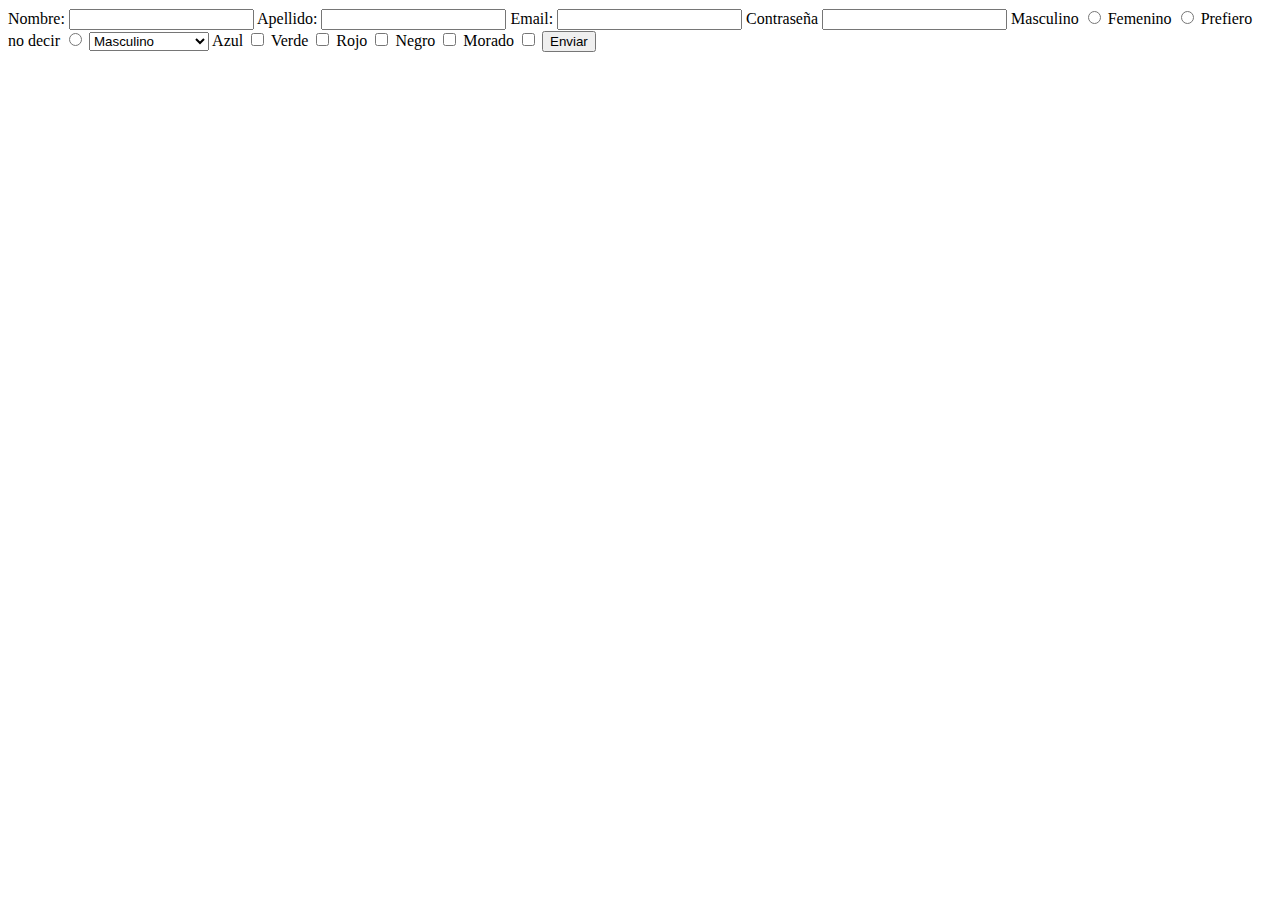
<file: Clase3/4-formularios.html>
<!DOCTYPE html>
<html lang="en">
<head>
    <meta charset="UTF-8">
    <meta http-equiv="X-UA-Compatible" content="IE=edge">
    <meta name="viewport" content="width=device-width, initial-scale=1.0">
    <title>Formularios</title>
</head>
<body>
    <!--
        Formularios. 
        Las opciones de formulario deben incluir un action (dónde)
        y un method (cómo)
    -->
    <form action="4-formularios.html" method="GET">
        <!--Acá se incluyen todas las etiquetas encargadas de
            recopilar información para ser enviada por el 
            formulario
        -->
        <!--Label: etiqueta de un cierto campo de tu formulario.
            Una etiqueta se conecta con un campo del formulario a través
            del id del campo.
        -->
        <label for="nombre">Nombre:</label>
        <!--Input: Tipo de campo para texto pequeños. Tiene un id-->
        <input type="text" id="nombre" name="nombre">
        <label for="apellido">Apellido:</label>
        <input type="text" id="apellido" name="apellido">
        <label for="email">Email:</label>
        <input type="mail" id="email" name="email">
        <label for="password">Contraseña</label>
        <!--Input tipo password para contraseñas-->
        <input type="password" id="password" name="pass">
        <!--Input tipo radio para selección única-->
        <label for="masculino">Masculino</label>
        <input type="radio" id="masculino" name="genero" value="masculino">
        <label for="femenino">Femenino</label>
        <input type="radio" id="femenino" name="genero" value="femenino">
        <label for="prefiero-no-decir">Prefiero no decir</label>
        <input type="radio" id="prefiero-no-decir" name="genero" value="prefiero-no-decir">
        <!--Input tipo menú desplegable-->
        <select name="genero">
            <option value="masculino">Masculino</option>
            <option value="femenino">Femenino</option>
            <option value="prefiero-no-decir">Prefiero no decir</option>
        </select>
        <!--Input checkboxes-->
        <label for="azul">Azul</label>
        <input type="checkbox" id="azul" name="color" value="azul">
        <label for="verde">Verde</label>
        <input type="checkbox" id="verde" name="color" value="verde">
        <label for="rojo">Rojo</label>
        <input type="checkbox" id="rojo" name="color" value="rojo">
        <label for="negro">Negro</label>
        <input type="checkbox" id="negro" name="color" value="negro">
        <label for="morado">Morado</label>
        <input type="checkbox" id="morado" name="color" value="morado">
        <!--Input escondido (hidden). Permite mandar información dentro
        de tu formulario que no quieres que vea el usuario-->
        <input type="hidden" name="id" value="7"></input>
        <!--Envio de elementos-->
        <input type="submit" value="Enviar">
    </form>
</body>
</html>
</file>
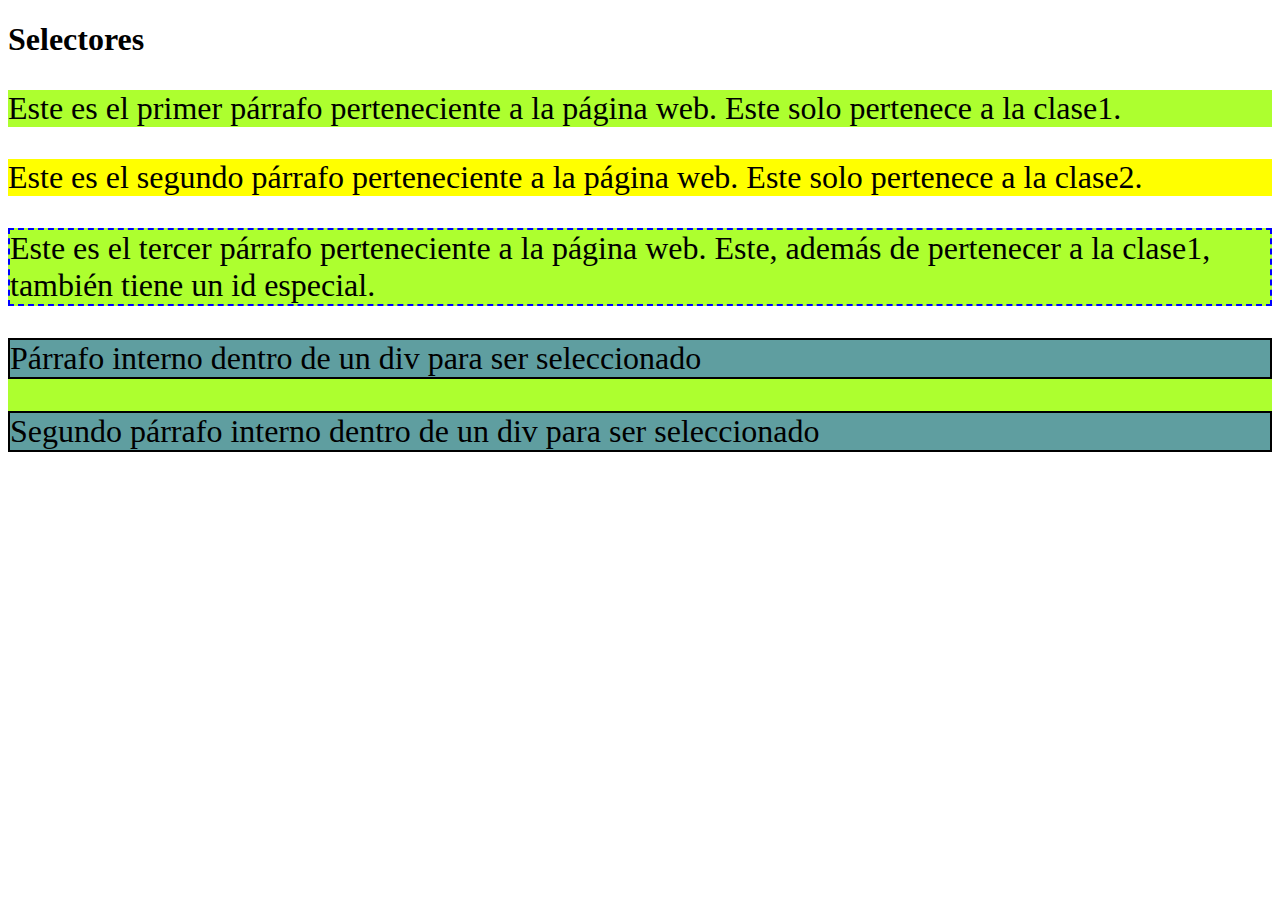
<file: Clase4/1-selectores.html>
<!DOCTYPE html>
<html lang="en">
<head>
    <meta charset="UTF-8">
    <meta http-equiv="X-UA-Compatible" content="IE=edge">
    <meta name="viewport" content="width=device-width, initial-scale=1.0">
    <style>
        /*
            Esto define un comentario en lenguaje CSS 
        */
        /* Selector de etiquetas. Ej: etiqueta p
            Estamos modificando el tamaño de la fuente al doble
            (200%)
        */
        p{
            font-size: 200%;
        }

        /* Selectores de clases. Ej: .clase1
            Modificaremos el color de fondo de la clase1 a amarillo verdoso
        */
        .clase1{
            background-color: greenyellow;
        }

        .clase2{
            background-color: yellow;
        }

        /* Selector de ids. Ej: #especial
            Modificaremos el borde del elemento especial
        */
        #especial{
            border: 2px dashed blue ;
        }

        /* Selecto de un elemento dentro de otro. Ej. párrafos
        dentro de un elemento de la clase 1
        */
        .clase1 p{
            border: 2px solid black;
            background-color: cadetblue;
        }
    </style>
    <title>Selectores</title>
</head>
<body>
    <h1>Selectores</h1>
    <p class="clase1">
        Este es el primer párrafo perteneciente a la página web. Este solo
      pertenece a la clase1.
    </p>
    <p class="clase2">
        Este es el segundo párrafo perteneciente a la página web. Este solo
      pertenece a la clase2.
    </p>
    <p class="clase1" id="especial">
        Este es el tercer párrafo perteneciente a la página web. Este, además de
      pertenecer a la clase1, también tiene un id especial.
    </p>
    <!--Etiqueta div-->
    <div class="clase1">
        <p>Párrafo interno dentro de un div para ser seleccionado</p>
        <p>Segundo párrafo interno dentro de un div para ser seleccionado</p>
    </div>
</body>
</html>
</file>
<file: Clase5/4-myFirstWebPage/css/estilo.css>
* {
  padding: 0px;
  margin: 0px;
  font-family: "helvetica neue", arial, verdana, sans-serif;
}

nav {
  background-color: cornflowerblue;
}

nav ul {
  text-align: center;
}

nav ul li {
  list-style: none;
  display: inline-block;
  margin: 1em;
  background-color: forestgreen;
  padding: 0.5%;
}

main {
  width: 100%;
  background-color: darkgray;
  font-size: 0;
}

.news {
  display: inline-block;
  width: calc(100% / 3);
}

.news * {
  font-size: 16px;
}


.news img {
  width: 100%;
}

.texto {
  outline: 1px solid green;
  overflow: auto;
  font-size: 16px;
  height: 10em;
}

footer * {
  display: inline-block;
  text-align: left;
}
</file>
<file: Clase8/CodigoClase/0-Flex/css/estilo.css>
*{
    padding: 0px;
    margin: 0px;
    background-color: red;
}

div#container{
    width: 900px;
    height: 600px;
    background-color: blue;
    /* display: flex; */
}

div.cajas{
    display: block;
    width: 300px;
    height: 300px;
    outline: 2px solid green;
    background-color: gray;
}
</file>
<file: Clase8/CodigoClase/2-ListPeople/css/estilo.css>
* {
    box-sizing: border-box; 
    font-family: "helvetica neue", arial, verdana, sans-serif;
    margin: auto 0 auto 0; 
}

#container{
    margin: 2% auto auto auto;
    width: 95%;
}

#form-container{
    float: left;
    vertical-align: top;
    width:50%;
    padding: 1%;
    border: 2px solid black;
    border-radius: 2em;
    background-color:cornflowerblue;
}

#list-container{
    background-color: coral;
    display:inline-block;
    width:50%;
    margin: auto;
    border: 2px solid black;
    padding: 1%;
    border-radius: 2em;
}

#nombre{
    display: block;
}
</file>
<file: Clase9/CodigoClase/1-centering/css/estilo.css>
.container{
    width: 500px;
    height: 500px;
    background-color:darkgray;
}

/* Centrado horizontal */
.box1{
    width: 50px;
    height: 50px;
    background-color: red;
    margin: 0 auto;
}

/* Centrado total (o en cualquier posición)*/
.box2{
    width: 50px;
    height: 50px;
    background-color: red;
    position: relative;
    left: 50%;
    top: 50%;
    transform: translate(-50%, -50%); /* traslación relativa a sí mismo */
}
</file>
